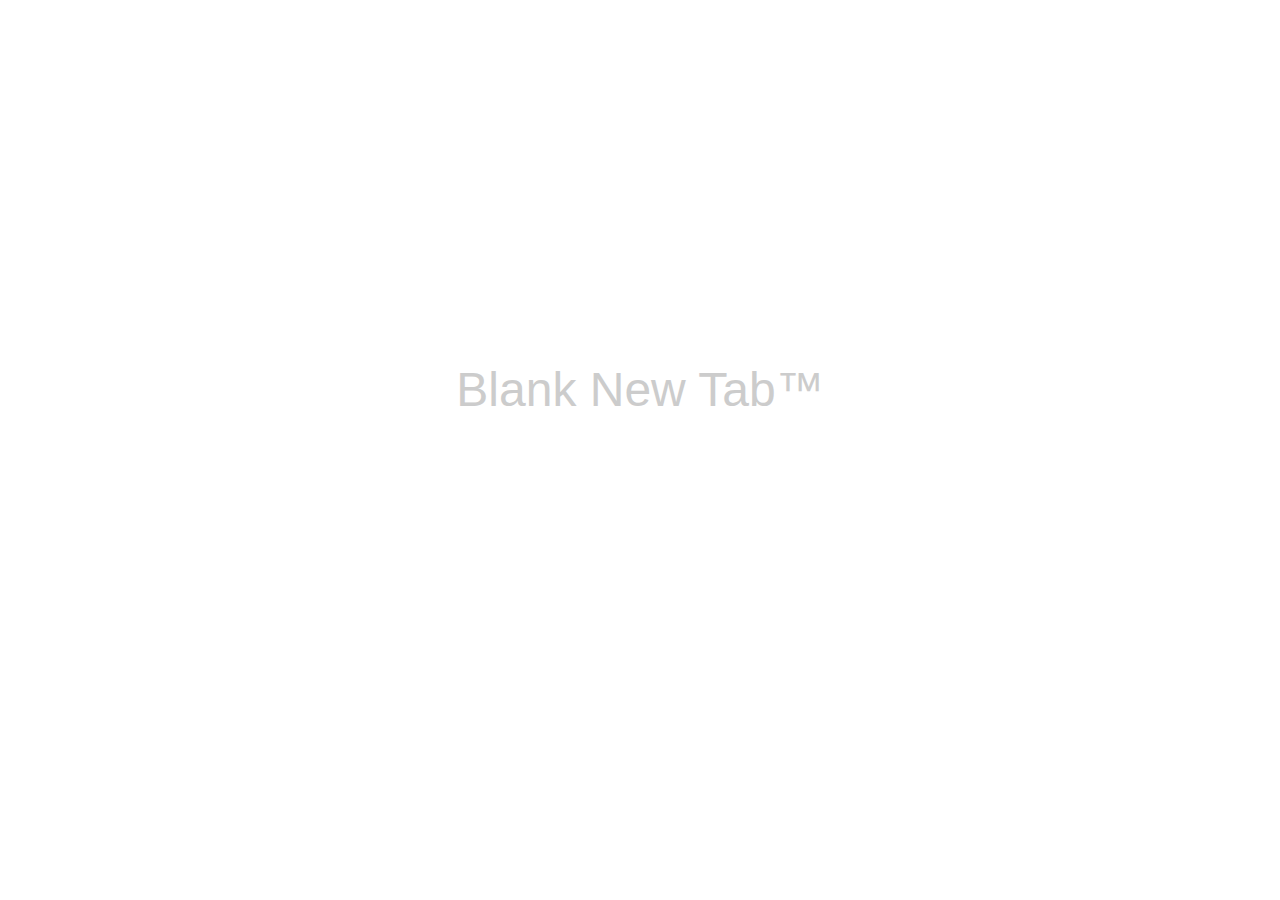
<file: popup.html>
<html>
<head>
    <title>Blank New Tab</title>
    <style>
        div {
            color: #cccccc;
            vertical-align: 50%;
            text-align: center;
            font-family: sans-serif;
            font-size: 300%;
        }
    </style>
</head>
<body>
<div style="height:40%"></div>
<div>Blank New Tab&trade;</div>
</body>
</html>
</file>
